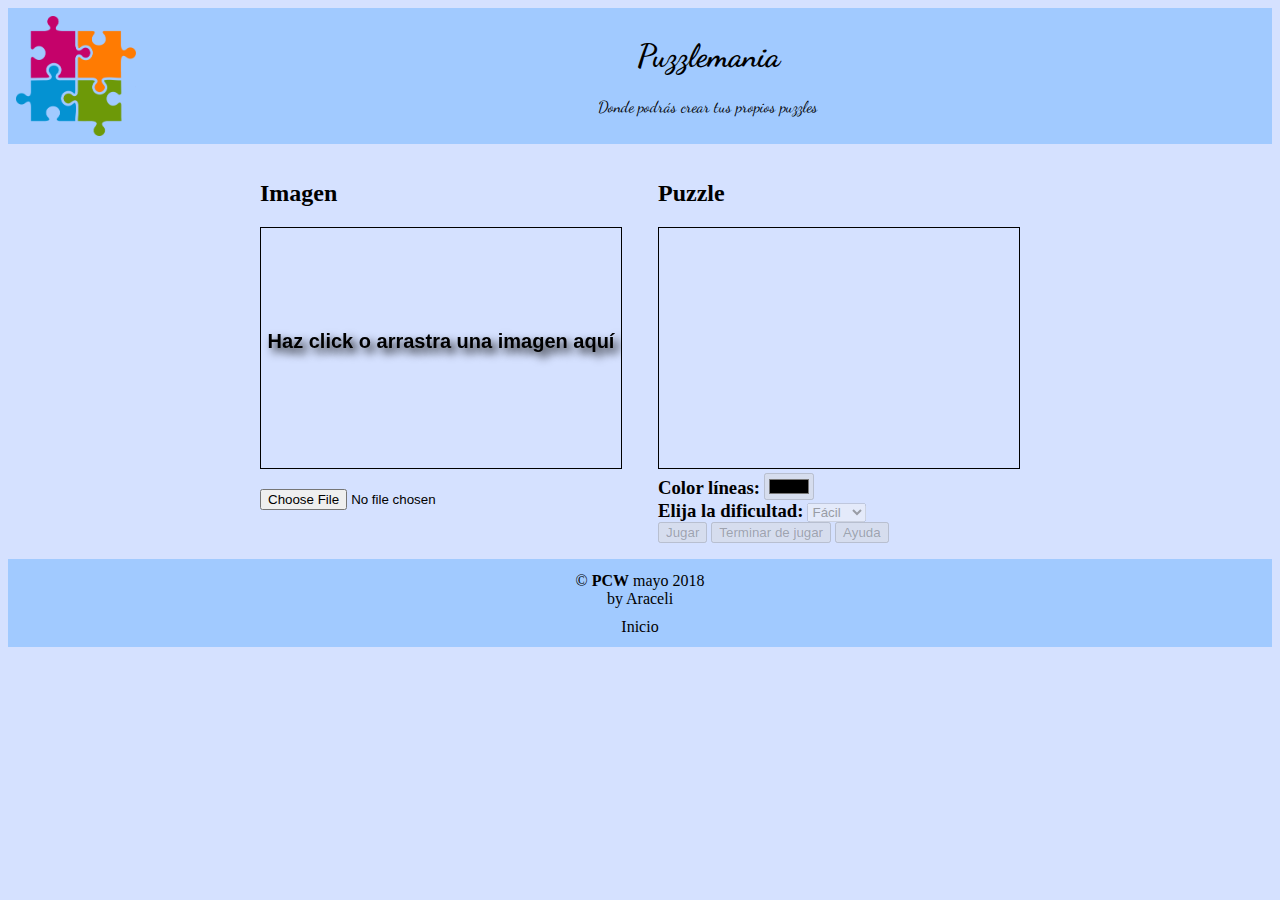
<file: index.html>
<!DOCTYPE html>
<html lang="es">
<head>
    <meta charset="UTF-8">
    <title>Puzzles</title>
    <meta name="description" content="Sitio web de un juego de rompecabezas">
    <meta name="robots" content="noindex, nofollow">
    <meta name="viewport" content="width=device-width, initial-scale=1">
    <link rel="shortcut icon" href="puzzle.png"/>
    <link rel="stylesheet" href="estilo.css">
    <script src="codigo.js"></script>
</head>

<body>
	<header>
		<img src="puzzle.png" width="120" height="120" alt="Logo de puzzles">
		<div>
			<h1>Puzzlemania</h1>
			<p>Donde podr&aacute;s crear tus propios puzzles</p>
		</div>
	</header>

    <section>
        <article>
            <h2>Imagen</h2>
            <canvas id="cv01"></canvas>
            <p id="sms"></p>
            <footer>
                <input type="file" name="nfile" onchange="preview(this);" onclick="document.getElementById(`cv01`).style.border=`2px solid #00AA00FF`;" id="foto" accept="image/*">
                <!-- <button onclick="copiarCanvas();">Copiar</button> -->
                <!-- <button onclick="dibujarTexto();">Texto</button> -->
            </footer>
        </article>

        <article>
            <h2>Puzzle</h2>

            <div>
                <canvas  id="cv02"> </canvas>
                <br>
                <div id="smsMarcador">
                </div>
                <h3>Color l&iacute;neas:</h3>
                <input type="color" id="color-lineas" onchange="saberDificultad();" onclick="saberDificultad();" disabled>
                <br>
                <h3>Elija la dificultad:</h3>
                <span>
                    <select id="dificultad" onclick="saberDificultad();" disabled>
                        <option value="F&aacute;cil">F&aacute;cil</option>
                        <option value="Medio">Medio</option>
                        <option value="Dif&iacute;cil">Dif&iacute;cil</option>
                    </select>
                </span>
                <br>
                <input type="button" disabled="disabled" value="Jugar" id="jugar" onclick="jugar();">
                <input type="button" disabled value="Terminar de jugar" id="fin" onclick="terminarJuego();">
                <input type="button" disabled value="Ayuda" id="ayuda" onclick="ayuda();">
                <br>
            </div>
        </article>
        <div id="ventanaFinJuegoSinTerminar"></div>
        <div id="ventanaFinJuegoGanado"></div>
        <script>
            prepararCanvas();
        </script>
    </section>
    <!-- <footer>
        <div><span>Posici&oacute;n (x,y):</span><output id="posXY"></output></div>
    </footer> -->
    <footer>
        <p>
            &copy; <strong>PCW</strong> <time datetime="2018-05">mayo 2018</time> <br> <a href="acerca.html">by Araceli</a> <br>
        </p>
        <a class="" href="#">Inicio</a>
    </footer>
</body>
</html>
</file>
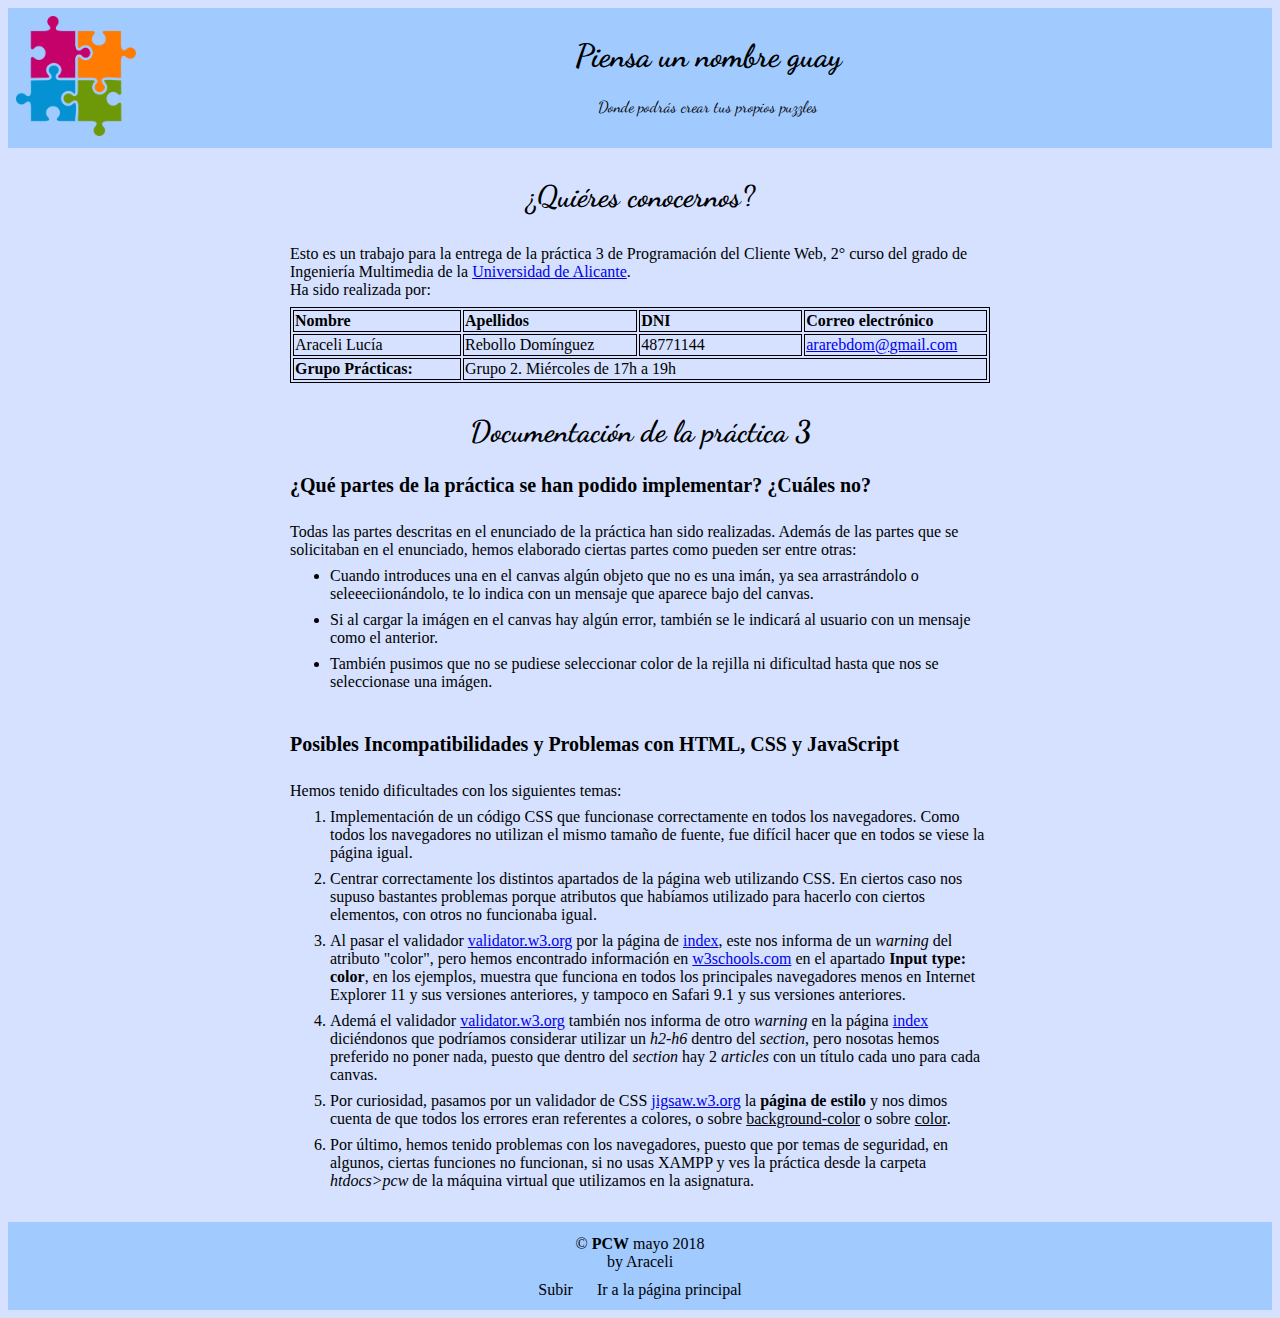
<file: acerca.html>
<!DOCTYPE html>
<html lang="es">
<head>
    <meta charset="UTF-8">
    <title>Acerca &#8211; Puzzles</title>
    <meta name="description" content="Sitio web sobre recetas de cocina, responsive hecho con html y css">
    <meta name="robots" content="noindex, nofollow">
    <meta name="viewport" content="width=device-width, initial-scale=1">
    <link rel="shortcut icon" href="puzzle.png"/>
    <link rel="stylesheet" href="estilo.css">
    <script src="codigo.js"></script>
</head>
<body>

    <header>
        <a href="index.html"><img src="puzzle.png" width="120" height="120" alt="Logo de puzzles"></a>
        <div>
            <h1>Piensa un nombre guay</h1>
            <p>Donde podr&aacute;s crear tus propios puzzles</p>
        </div>
    </header>

    <section class="acerca">
        <h2>&iquest;Qui&eacute;res conocernos?</h2>
        <p>Esto es un trabajo para la entrega de la pr&aacute;ctica 3 de Programaci&oacute;n del Cliente Web, 2&#176; curso del grado de Ingenier&iacute;a Multimedia de la <a href="https://www.ua.es/">Universidad de Alicante</a>.<br>Ha sido realizada por:</p>
        <table>
            <tr>
                <th>Nombre</th>
                <th>Apellidos</th>
                <th>DNI</th>
                <th>Correo electr&oacute;nico</th>
            </tr>
            <tr>
                <td>Araceli Luc&iacute;a</td>
                <td>Rebollo Dom&iacute;nguez</td>
                <td>48771144</td>
                <td><a href="mailto:ararebdom@gmail.com">ararebdom@<wbr>gmail.com</a></td>
            </tr>
            <tr>
                <td colspan="1"><b>Grupo Pr&aacute;cticas:</b></td>
                <td colspan="3">Grupo 2. Mi&eacute;rcoles de 17h a 19h</td>
            </tr>
        </table>

        <h2>Documentaci&oacute;n de la pr&aacute;ctica 3</h2>
        <h3>&iquest;Qué partes de la pr&aacute;ctica se han podido implementar? &iquest;Cu&aacute;les no?</h3>
        <p>Todas las partes descritas en el enunciado de la pr&aacute;ctica han sido realizadas. Adem&aacute;s de las partes que se solicitaban en el enunciado, hemos elaborado ciertas partes como pueden ser entre otras:</p>
        <ul>
            <li>Cuando introduces una en el canvas algún objeto que no es una im&aacute;n, ya sea arrastr&aacute;ndolo o seleeeciion&aacute;ndolo, te lo indica con un mensaje que aparece bajo del canvas.</li>
            <li>Si al cargar la im&aacute;gen en el canvas hay alg&uacute;n error, tambi&eacute;n se le indicar&aacute; al usuario con un mensaje como el anterior.</li>
            <li>Tambi&eacute;n pusimos que no se pudiese seleccionar color de la rejilla ni dificultad hasta que nos se seleccionase una im&aacute;gen.</li>
        </ul>
        <h3>Posibles Incompatibilidades y Problemas con HTML, CSS y JavaScript</h3>
        <p>Hemos tenido dificultades con los siguientes temas:</p>
        <ol>
            <li>Implementaci&oacute;n de un c&oacute;digo CSS que funcionase correctamente en todos los navegadores. Como todos los navegadores no utilizan el mismo tama&ntilde;o de fuente, fue dif&iacute;cil hacer que en todos se viese la p&aacute;gina igual.</li>
            <li>Centrar correctamente los distintos apartados de la página web utilizando CSS. En ciertos caso nos supuso bastantes problemas porque atributos que hab&iacute;amos utilizado para hacerlo con ciertos elementos, con otros no funcionaba igual.</li>
            <li>Al pasar el validador <a href="https://validator.w3.org/">validator.w3.org</a> por la p&aacute;gina de <a href="index.html">index</a>, este nos informa de un <i>warning</i> del atributo &quot;color&quot;, pero hemos encontrado informaci&oacute;n en <a href="https://www.w3schools.com/Html/html_form_input_types.asp">w3schools.com</a> en el apartado <b>Input type: color</b>, en los ejemplos, muestra que funciona en todos los principales navegadores menos en Internet Explorer 11 y sus versiones anteriores, y tampoco en Safari 9.1 y sus versiones anteriores.</li>
            <li>Adem&aacute; el validador <a href="https://validator.w3.org/">validator.w3.org</a> tambi&eacute;n nos informa de otro <i>warning</i> en la p&aacute;gina <a href="index.html">index</a> dici&eacute;ndonos que podr&iacute;amos considerar utilizar un <i>h2-h6</i> dentro del <i>section</i>, pero nosotas hemos preferido no poner nada, puesto que dentro del <i>section</i> hay 2 <i>articles</i> con un t&iacute;tulo cada uno para cada canvas.</li>
            <li>Por curiosidad, pasamos por un validador de CSS <a href="https://jigsaw.w3.org/css-validator/">jigsaw.w3.org</a> la <b>p&aacute;gina de estilo</b> y nos dimos cuenta de que todos los errores eran referentes a colores, o sobre <ins>background-color</ins> o sobre <ins>color</ins>.</li>
            <li>Por &uacute;ltimo, hemos tenido problemas con los navegadores, puesto que por temas de seguridad, en algunos, ciertas funciones no funcionan, si no usas XAMPP y ves la pr&aacute;ctica desde la carpeta <i>htdocs>pcw</i> de la m&aacute;quina virtual que utilizamos en la asignatura.</li>
        </ol>
    </section>

     <footer>
        <p>
            &copy; <strong>PCW</strong> <time datetime="2018-05">mayo 2018</time> <br> <a href="acerca.html">by Araceli</a> <br>
        </p>
        <a class="" href="#">Subir</a>
        <a href="index.html">Ir a la p&aacute;gina principal</a>
    </footer>

</body>
</html>
</file>
<file: estilo.css>
@import url('https://fonts.googleapis.com/css?family=Dancing+Script');
*{
    box-sizing: border-box;
}

body{
    background-color:#D5E1FFFF ;
    /*background-image: url("img_tree.gif");*/
    min-width: 320px;
    max-width: 1500px;
    margin:0 auto;
    padding: .5em;
}

/* CABECERA */
    body>header{
        display: flex;
        flex-direction: row;
        font-family: 'Dancing Script', cursive;
        overflow: hidden;
        background-color: #A1CAFFFF;
        padding: .5em;
        color: black;
        text-align: center;
    }
        body>header>img{
            float:  left;
        }
        body>header>div{
            display: flex;
            /*margin-left: 10px;*/
            flex-direction: column;
        }
            /*body>header>div>h1{
                margin: .2em 0;
            }*/
            body>header>div>p{
                /*border-top: 1px solid #fff;
                border-bottom: 1px solid #fff;
                */
                margin: 0;
                /*padding: .5em;*/
            }

/* BODY > SECTION */
    body>section{
        /*margin-left: 16em;*/
        text-align: center;
    }
        body>section>article{
            display: inline-table;
            margin: 1em;
            flex-grow: 1;
            text-align: left;
        }
            body>section>article>canvas{
                border: 1px solid #000000;
            }
            body>section>article>canvas:active{
                border: 2px solid #00AA00FF;
            }
            /*body>section>article>div*/
                body>section>article>div>canvas{
                    border: 1px solid #000000;
                }
                /*#smsFinJuego*/
                    #smsFinJuego>p{
                        margin-top: 0;
                        margin-bottom: 0;
                    }
                        #smsFinJuego>p>h3{
                            margin-top: 0;
                            margin-bottom: 0;
                        }
                        #smsFinJuego>p>span{
                            margin-left: 1em;
                        }
                body>section>article>div>h3{
                    display: inline-block;
                    margin-top: 0;
                    margin-bottom: 0;
                }
    .msjError{
        color: red;
        font-weight: bold;
        margin: 0;
    }
    #ventanaFinJuegoSinTerminar{
        position: fixed;
        width: 350px;
        height: 140px;
        top: 0;
        left: 0;
        font-family:Verdana, Arial, Helvetica, sans-serif;
        font-size: 12px;
        font-weight: normal;
        border: #E29FA0 3px solid;
        background-color: #FFC5C6;
        color: #000F;
        display:none;
        text-align: center;
        margin-left: 5.5em;
    }
        /*#ventanaFinJuegoSinTerminar>p*/
            #ventanaFinJuegoSinTerminar>p>input[type="button"]{
                width: 10em;
                margin: 0;
                margin-bottom: 1em;
                padding: .5em;
                box-sizing: border-box;
            }
            #ventanaFinJuegoSinTerminar>p>input[type="button"]:hover{
                cursor: pointer;
            }
    #ventanaFinJuegoGanado{
        position: fixed;
        width: 370px;
        height: 140px;
        top: 0;
        left: 0;
        font-family:Verdana, Arial, Helvetica, sans-serif;
        font-size: 12px;
        font-weight: normal;
        border: #93C297 3px solid;
        background-color: #C1FFC6;
        color: #000F;
        display:none;
        text-align: center;
        margin-left: 5.5em;
    }
        /*#ventanaFinJuegoGanado>p*/
            #ventanaFinJuegoGanado>p>input[type="button"]{
                width: 10em;
                /*margin: 0;*/
                margin-bottom: 1em;
                padding: .5em;
                box-sizing: border-box;
            }
            #ventanaFinJuegoGanado>p>input[type="button"]:hover{
                cursor: pointer;
            }

/* BODY > FOOTER */
    body>footer{
        overflow: hidden;
        background-color: #A1CAFFFF;
        color: #000000;
        text-align: center;
        padding: .7em;
        padding-top: .2em;
        /*position: absolute;*/
    }
        body>footer>p{
            margin: 0;
            margin-top: 10px;
            margin-bottom: 10px;
        }
            body>footer>p>a{
                margin: 0;
                border: .5em;
                color: #000000FF;
                text-decoration: none;
            }
            body>footer>p>a:hover{
                cursor: pointer;
                color: #351927FF;
            }
            body>footer>p>a:visited{
                color: #311824FF;
            }
        body>footer>a{
            margin-bottom: 0;
            border: .5em;
            padding: 5px 10px;
            color: black;
            text-decoration: none;
        }
        body>footer>a:hover{
            cursor: pointer;
            background: #D5E1FFFF;
        }
        body>footer>a:visited{
            color: #fff;
        }

/*CONTERNIDO ACERCA*/
    body>section>table{
        text-align: center;
        margin: auto;
        margin: 0;
    }
        body>section>table, th, td {
            border: 1px solid black;
            text-align: left;
        }
            body>section>table>tr>th, td{
                width: 5%;
            }
            body>section>table>tr>td[headers="email"]{
                width: 95%;
            }
    .acerca{
        display: flex;
        flex-direction: column;
        max-width: 700px;
        min-width: 320px;
        margin: 0;
        margin-left: auto;
        margin-right: auto;
        padding: 0;
        text-align: left;
    }
        .acerca>h2{
            font-size: 30px;
            margin: .5em;
            margin-top: 1em;
            font-family: 'Dancing Script', cursive;
            text-align: center;
        }
        .acerca>h3{
            font-size: 20px;
            margin: .5em;
            margin-left: 0;
            text-align: left;
        }
        .acerca>p{
            margin-bottom: .5em;
        }
        .acerca>ol{
            margin: 0;
            margin-bottom: 1.5em;
        }
            .acerca>ol>li{
                margin-bottom: .5em;
            }
        .acerca>ul{
            margin: 0;
            margin-bottom: 1.5em;
        }
            .acerca>ul>li{
                margin-bottom: .5em;
            }

/* MEDIA QUERIES */
/*@media all and (min-width: 480px){ //si no hay barra de navegacion
    body>nav>ul>li{
        display: inline-block;
    }
    body>nav>ul>li:first-of-type{
        display: none;
    }
    //body>nav>ul>li>a
        body>nav>ul>li>a>span:nth-of-type(2){
            display: none;
        }
        #buscador{
            width: 33em;
        }
}*/
@media all and (min-width: 580px){
    body>header{
        flex-direction: row;
    }
        body>header>div{
            margin-left: 1em;
            flex-grow: 1;
        }
        body>section>div{
            flex-direction: row;
            flex-wrap: wrap;
            justify-content: space-around;
        }
            /*body>section>div>article{ //no hay articulos
                width: 46%;
                margin: .5em;
            }*/
}
/*@media all and (min-width: 640px){ //no hay barra de navegacion
    body>nav>ul>li>a>span:nth-of-type(2){
        display: inline-block;
    }
}*/
/*@media all and (min-width: 780px){ //no hay articulos
            body>section>div>article{
                width: 30%;
            }
}*/
/*@media all and (min-width: 905px){ //Tampoco hay buscador
        #buscador{
            width: 55em;
        }
}*/
</file>
